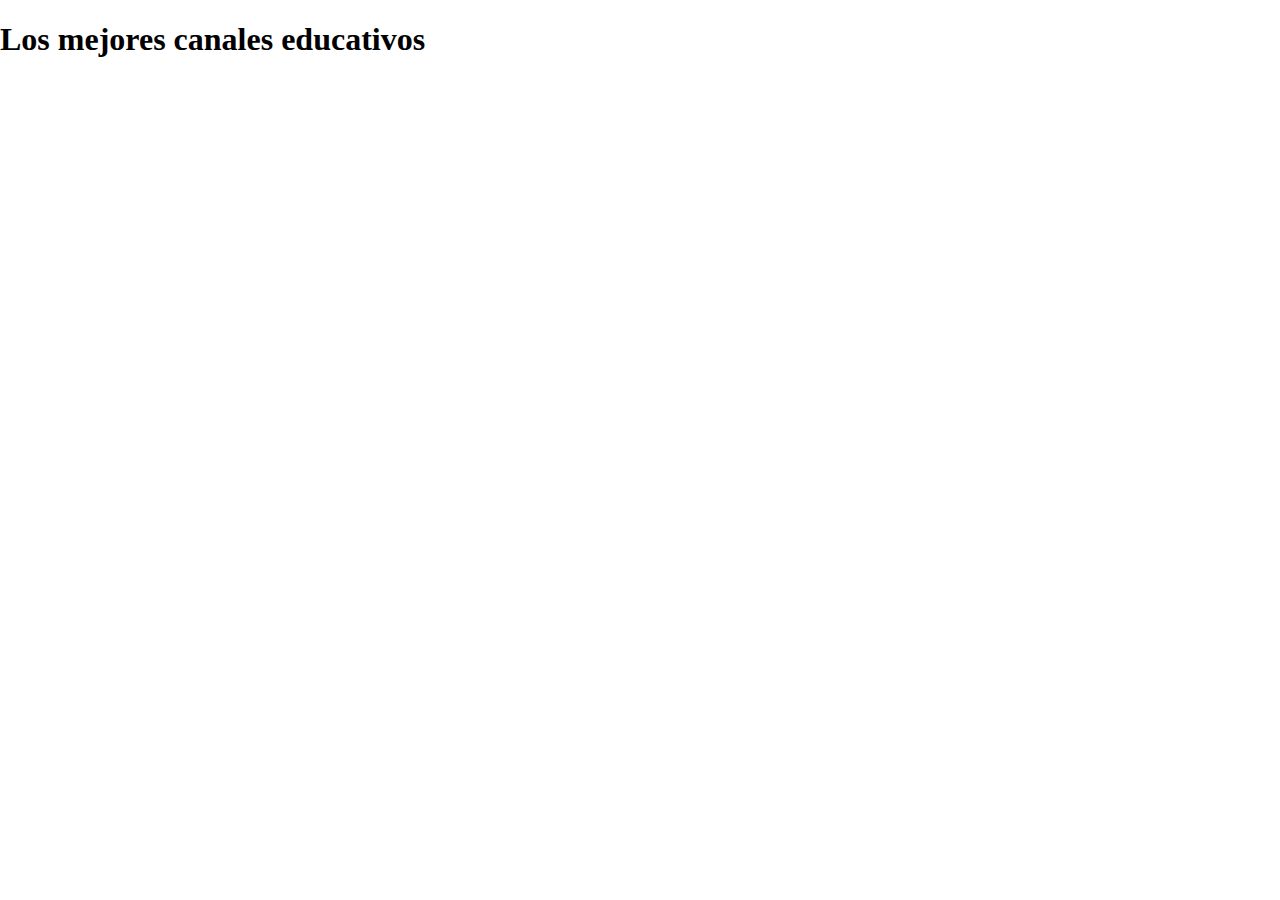
<file: boletines/index.html>
<!DOCTYPE html>
<html lang="en" dir="ltr">
  <head>
    <meta charset="utf-8">
    <title>Youtubers cheveres</title>
    <link href="./assets/css/main.css" rel="stylesheet">
    <link rel="stylesheet" href="./assets/css/normalize.css">
  </head>
  <body>
    <div class="container">
      <div class="content">
        <header>
          <h1>Los mejores canales educativos</h1>
        </header>
      </div>
    </div>
  </body>
</html>
</file>
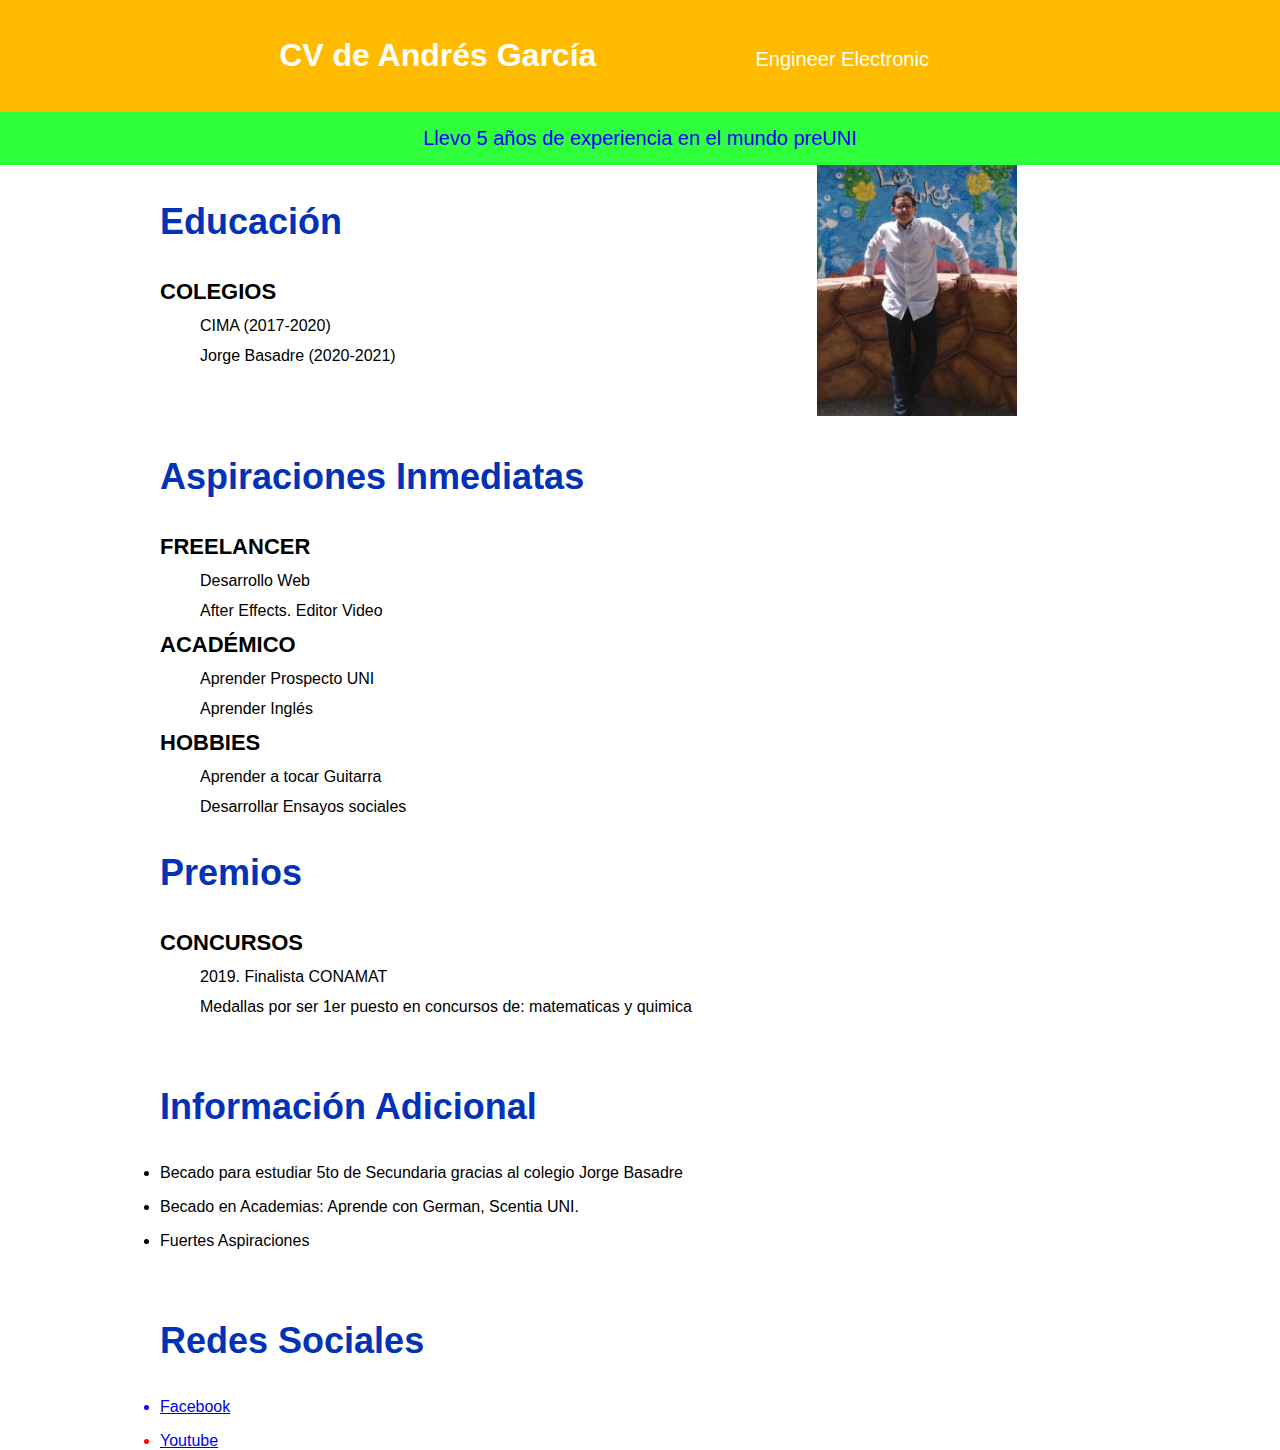
<file: cv/index.html>
<!DOCTYPE html>
<html>
  <head>
    <title> CV de Andresito tu terror </title>
    <meta charset="utf-8">
    <meta name="description" cotent="Andrés García lleva 5 años de experiencia
    en el mundo preuniversitario, enfocandose en la UNI, para conseguir un
    puntaje perfecto">
  </head>
  <body style="font-family:Arial ;margin:0;">
    <header style="background-color:#ffbb00;color:white;text-align:center;padding
    :16px">
      <h1 style="display:inline-block;width:400px">CV de Andrés García</h1>
      <p style="display:inline-block;width:400px;font-size:20px">Engineer Electronic</p>
    </header>
    <div class="" style="font-family: Arial;background-color:#30ff3b;color:blue;text-align:center;
    padding:15px;font-size:20px">
      Llevo 5 años de experiencia en el mundo preUNI
    </div>
    <section>
      <div style="width:960px;height:240px;margin-right:
      auto;margin-left:auto;">
        <div style="display:inline-block;width:68%;vertical-align:top">
          <h3 style="font-size:36px;font-weight:700;color:#0232b8">Educación</h3>
          <div>
            <dl>
              <dt style="font-size:22px;text-transform:uppercase;margin-bottom:12px;font-weight:600">Colegios</dt>
              <dd style="margin-top:12px;">CIMA (2017-2020)</dd>
              <dd style="margin-top:12px;">Jorge Basadre (2020-2021)</dd>
            </dl>
          </div>
        </div>
        <div style="display:inline-block;width:30%">
          <img src="F_01.jpg" width="200">
        </div>
        <div>
          <h3 style="font-size:36px;font-weight:700;color:#0232b8">Aspiraciones Inmediatas</h3>
          <div>
            <dl>
              <dt style="font-size:22px;text-transform:uppercase;margin-bottom:12px;margin-top:12px;font-weight:600">Freelancer</dt>
                <dd style="margin-top:12px;">Desarrollo Web</dd>
                <dd style="margin-top:12px;">After Effects. Editor Video</dd>
              <dt style="font-size:22px;text-transform:uppercase;margin-bottom:12px;margin-top:12px;font-weight:600">Académico</dt>
                <dd style="margin-top:12px;">Aprender Prospecto UNI</dd>
                <dd style=";margin-top:12px;">Aprender Inglés</dd>
              <dt style="font-size:22px;text-transform:uppercase;margin-bottom:12px;margin-top:12px;font-weight:600">Hobbies</dt>
                <dd style="margin-top:12px;">Aprender a tocar Guitarra</dd>
                <dd style="margin-top:12px;">Desarrollar Ensayos sociales</dd>
            </dl>
          </div>
        </div>
        <div>
          <h3 style="font-size:36px;font-weight:700;color:#0232b8">Premios</h3>
          <div>
            <dl>
              <dt style="font-size:22px;text-transform:uppercase;margin-bottom:12px;margin-top:12px;font-weight:600">Concursos</dt>
                <dd style="margin-top:12px;">2019. Finalista CONAMAT</dd>
                <dd style="margin-top:12px;">Medallas por ser 1er puesto en concursos de: matematicas y quimica</dd>
            </dl>
          </div>
        </div>
        <div style="margin-top:70px">
          <h3 style="font-size:36px;font-weight:700;color:#0232b8">Información Adicional</h3>
          <ul style="margin-top:12px;padding:0">
            <li style="margin-top:16px">Becado para estudiar 5to de Secundaria gracias al colegio Jorge Basadre</li>
            <li style="margin-top:16px">Becado en Academias: Aprende con German, Scentia UNI.</li>
            <li style="margin-top:16px">Fuertes Aspiraciones</li>
          </ul>
        </div>
        <div style="margin-top:70px">
          <h3 style="font-size:36px;font-weight:700;color:#0232b8">Redes Sociales</h3>
          <ul style="margin-top:12px;padding:0">
            <li style="margin-top:16px;color:blue">
              <a href="https://www.facebook.com/andresalonso.garciagarcia.5/" target="_blank">Facebook</a>
            </li>
            <li style="margin-top:16px;color:red">
              <a href="https://www.youtube.com/channel/UC3wl42XMP1SPENvfiDOQCNg" target="_blank">Youtube</a>
            </li>
          </ul>
        </div>
      </div>
    </section>
  </body>
</html>
</file>
<file: boletines/assets/css/main.css>
.Stitle_01{
  color:red;
  background-color:black;
  margin-left:40px
}
.Text_01{
  color:blue;
  font-size:30
}
</file>
